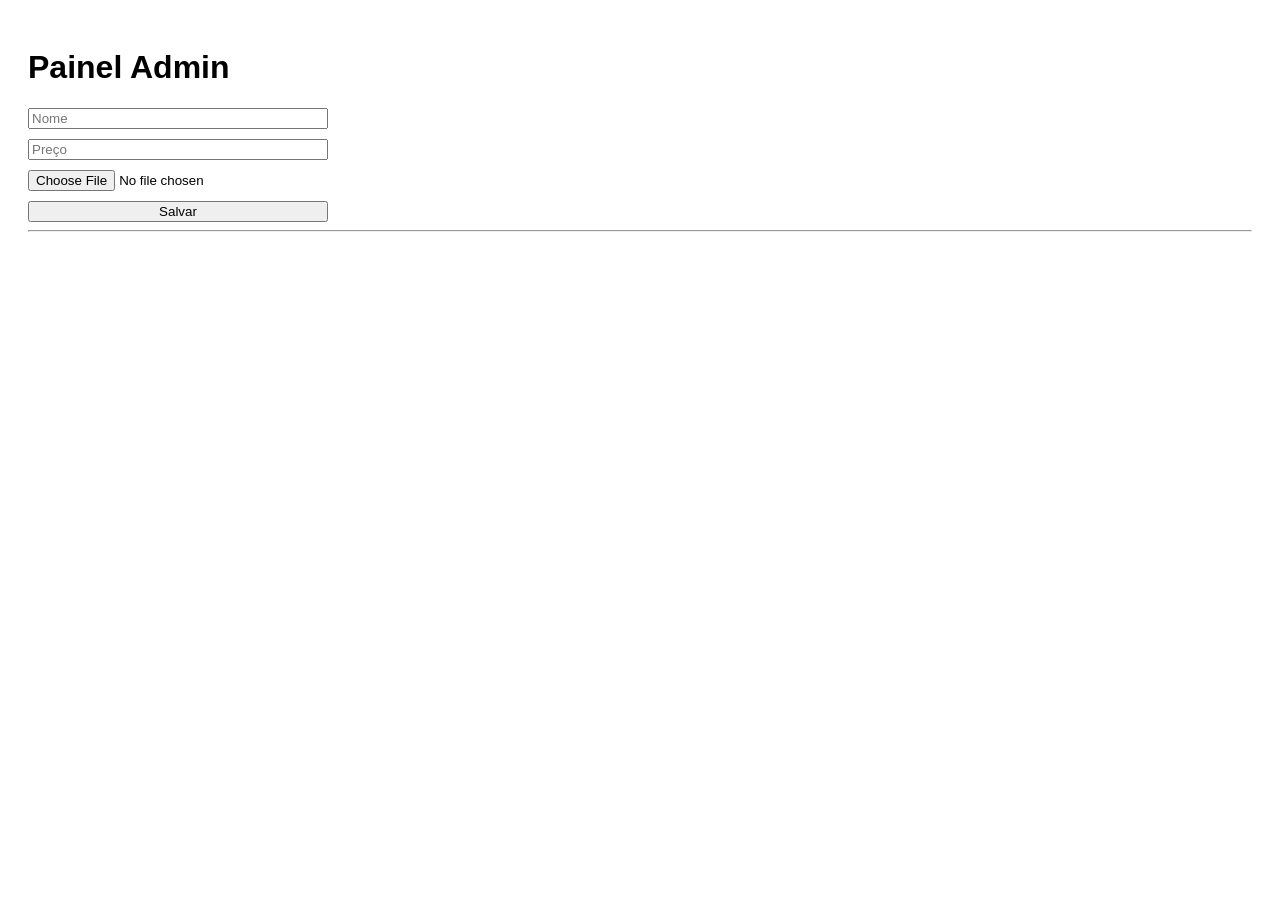
<file: admin/index.html>
<!DOCTYPE html>
<html lang="pt-BR">

<head>
    <meta charset="UTF-8">
    <title>Admin</title>
    <link rel="stylesheet" href="style.css">
</head>

<body>

    <h1>Painel Admin</h1>

    <form id="form">

        <input type="text" id="nome" placeholder="Nome" required>

        <input type="number" step="0.01" id="preco" placeholder="Preço" required>

        <input type="file" id="imagem" accept="image/*">

        <button type="submit">
            Salvar
        </button>

    </form>

    <hr>

    <div id="lista"></div>

    <script type="module" src="script.js"></script>

</body>

</html>
</file>
<file: admin/style.css>
body{
    font-family: Arial, sans-serif;
    padding:20px;
}

form{
    display:flex;
    flex-direction:column;
    gap:10px;
    max-width:300px;
}

.item{
    border:1px solid #ccc;
    padding:10px;
    margin-top:10px;
}
</file>
